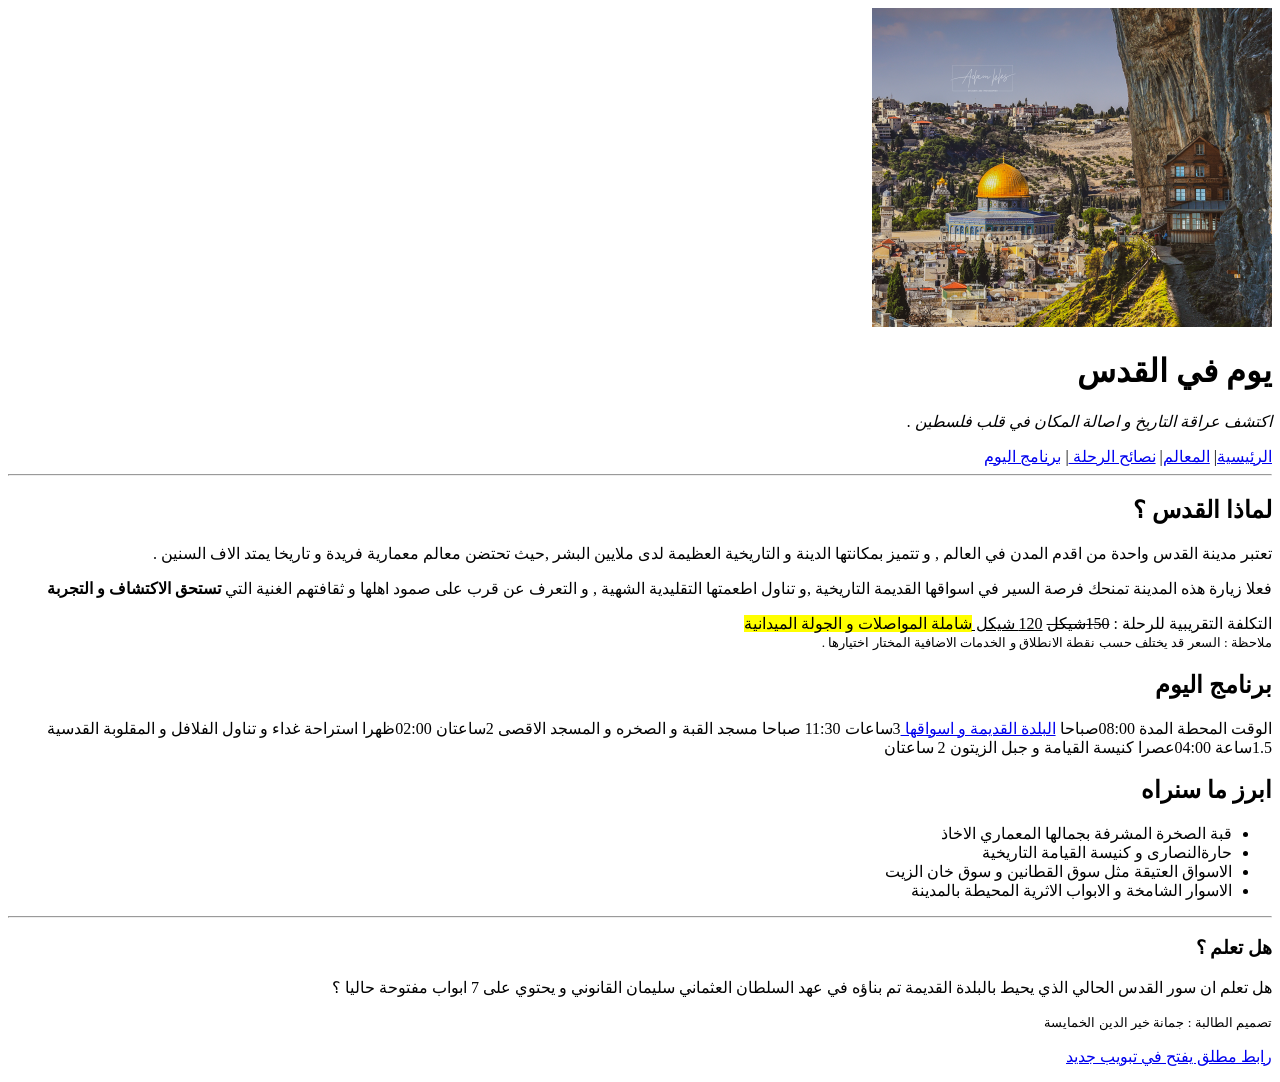
<file: index.html>
<!DOCTYPE html>
<html lang="ar"dir="rtl">
<head>
    <meta charset="UTF-8">
    <meta name="viewport" content="width=`, initial-scale=1.0">
    <title>Document</title>
</head>
<body>
     <header>
<img src="القدس (3).jpg"alt="غلاف مدينة القدس"width="400">
<h1>يوم في القدس</h1>
<p><em>اكتشف عراقة التاريخ و اصالة المكان في قلب  فلسطين . </em></p>
     </header>
         <nav>
            <a href="index.html">الرئيسية</a>|
            <a href="places.html">المعالم</a>|
            <a href="tips.html">نصائح الرحلة </a>|
            <a href="#schedule">برنامج اليوم </a>
         </nav>
<hr>
      <main>
<section id="why-visit">
    <h2>لماذا القدس ؟</h2>
    <p>تعتبر مدينة القدس واحدة من اقدم المدن في العالم , و تتميز 
        بمكانتها الدينة و التاريخية العظيمة لدى ملايين البشر ,حيث تحتضن معالم 
        معمارية فريدة و تاريخا يمتد الاف السنين . 
    </p>
    <p>فعلا زيارة هذه المدينة تمنحك فرصة 
    السير في اسواقها القديمة التاريخية ,و تناول اطعمتها التقليدية 
الشهية , و التعرف عن قرب على صمود اهلها و ثقافتهم الغنية التي <strong>تستحق الاكتشاف و التجربة </strong>
</p>
       <p>التكلفة التقريبية للرحلة :
           <del>150شيكل</del>
           <ins>120 شيكل </ins>
           <mark>شاملة المواصلات و الجولة الميدانية</mark>
           <br>
           <small>ملاحظة : السعر قد يختلف حسب نقطة الانطلاق و الخدمات الاضافية المختار
        اختيارها . 
           </small>
       </p>
</section>
<section id="schedule">
      <h2>برنامج اليوم </h2>
      <teable borde ="1">
              <thead>
<tr>
   <th>الوقت </th>
   <th>المحطة </th>
   <th>المدة</th>
</tr>
              </thead>
              <tbody>
<tr>
    <td>08:00صباحا</td>
    <td><a href="places.html#old-city">البلدة القديمة و اسواقها </a></td>
    <td>3ساعات </td>
</tr>
<tr>
    <td>11:30 صباحا </td>
    <td>مسجد القبة و الصخره و المسجد الاقصى</td>
    <td>2ساعتان </td>
</tr>
<tr>
    <td>02:00ظهرا </td>
    <td>استراحة غداء و تناول الفلافل و المقلوبة القدسية</td>
    <td>1.5ساعة</td>
</tr>
<tr>
    <td>04:00عصرا </td>
    <td>كنيسة القيامة و جبل الزيتون </td>
    <td>2 ساعتان </td>
</tr>
              </tbody>
      </teable>
</section>
<section id="highlights">
         <h2>ابرز ما سنراه </h2>
         <ul id="highlights-list">
            <li>قبة الصخرة المشرفة بجمالها المعماري الاخاذ</li>
            <li>حارةالنصارى و كنيسة القيامة التاريخية </li>
            <li>الاسواق العتيقة مثل سوق القطانين و سوق خان الزيت </li>
            <li>الاسوار الشامخة و الابواب الاثرية المحيطة  بالمدينة </li>
         </ul>
</section>
      </main>
 <hr>
 <aside>
    <h3>هل تعلم ؟</h3>
    <p>هل تعلم ان سور القدس الحالي الذي يحيط بالبلدة القديمة 
        تم بناؤه في عهد السلطان العثماني سليمان القانوني و يحتوي على 
        7 ابواب مفتوحة حاليا ؟
    </p>
 </aside>
<footer>
    <p><small>تصميم الطالبة : جمانة خير الدين الخمايسة </small></p>
    <p><a href="https://google.com"target="-blank">رابط مطلق يفتح في تبويب جديد </a></p>
</footer>

</body>
</html>
</file>
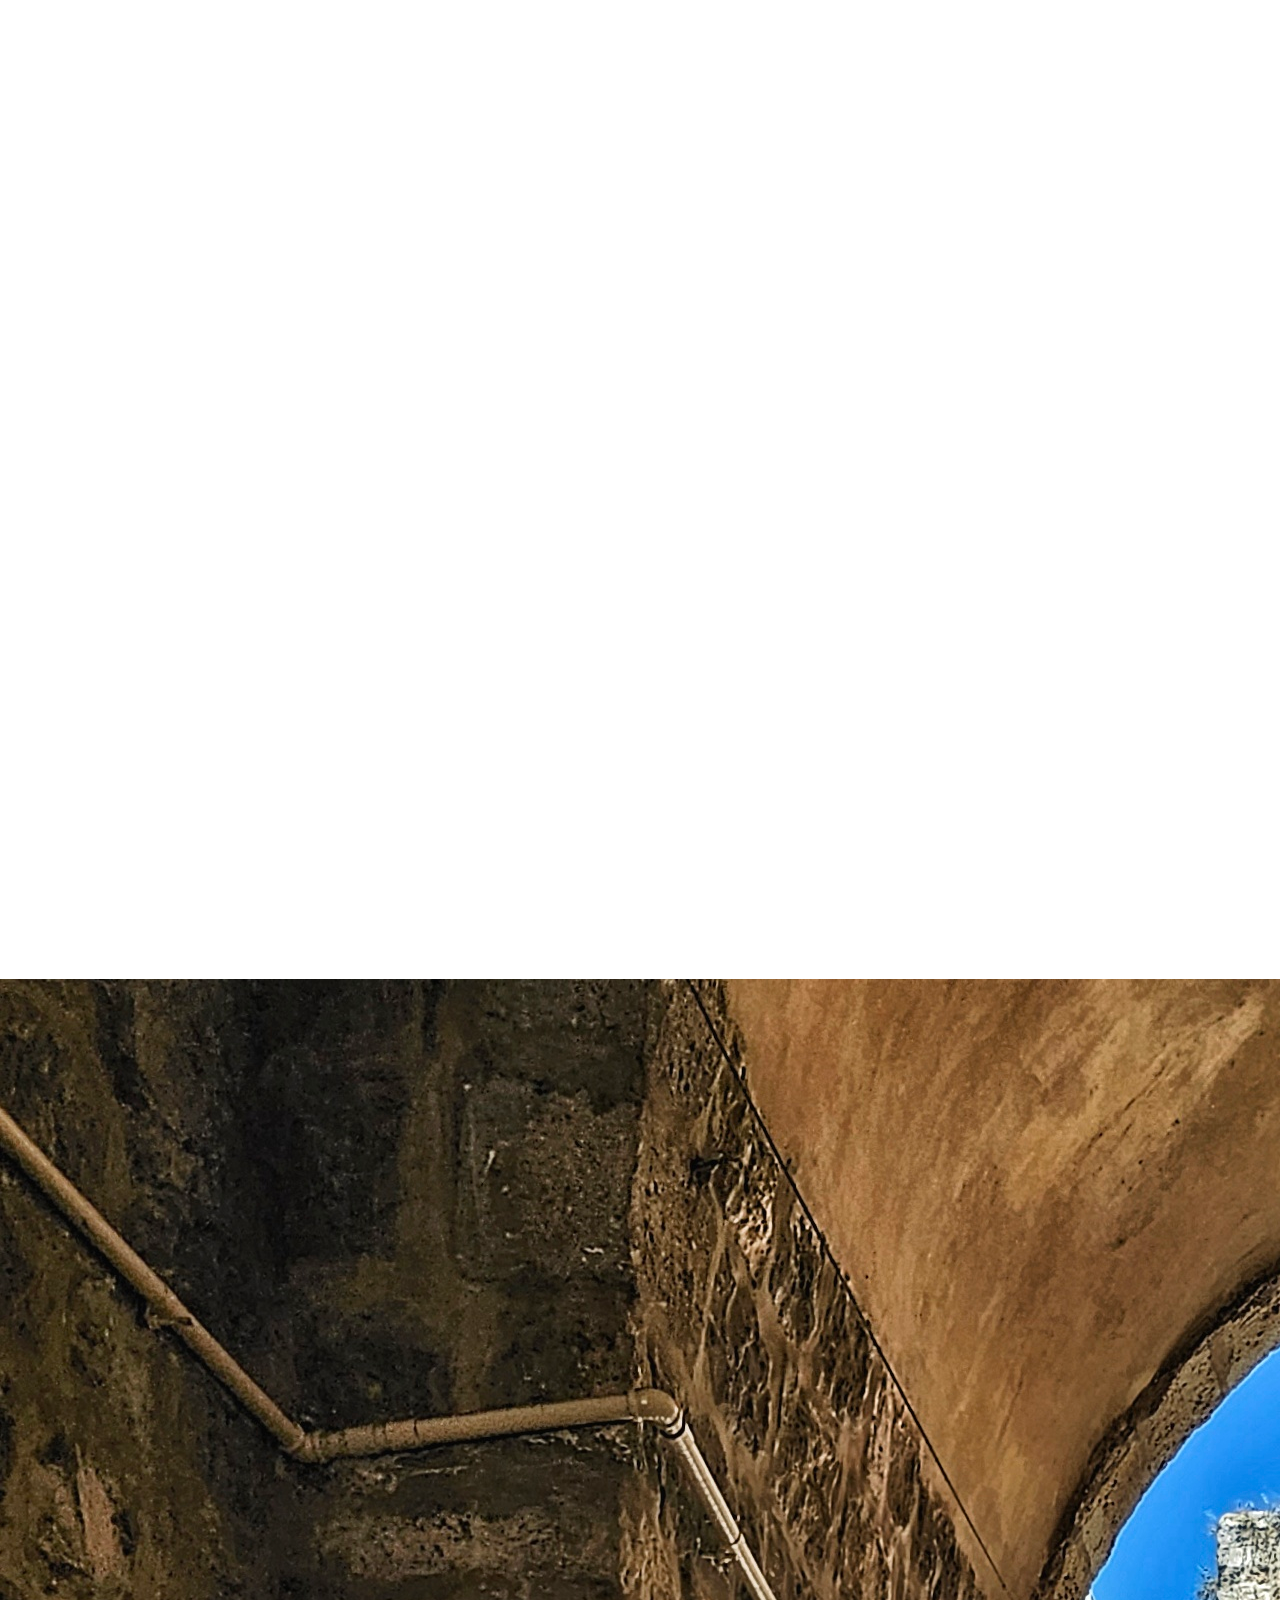
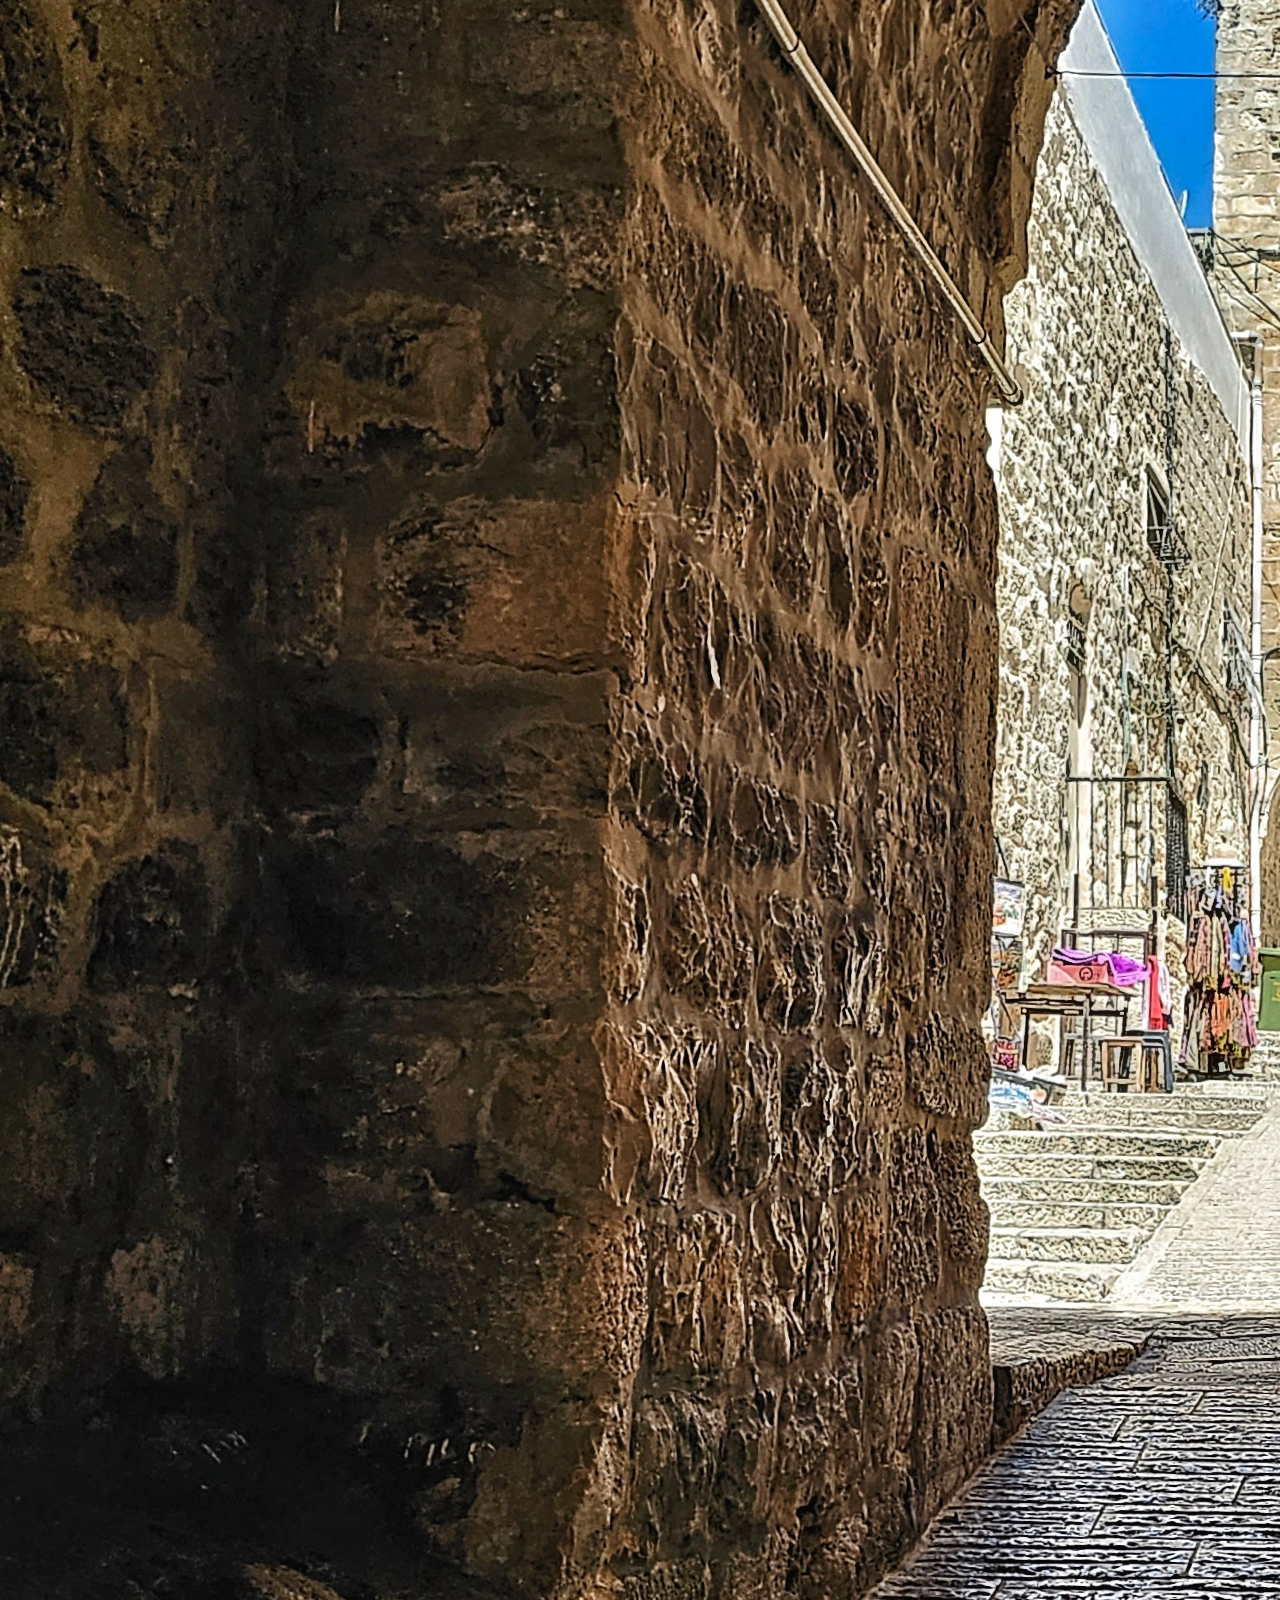
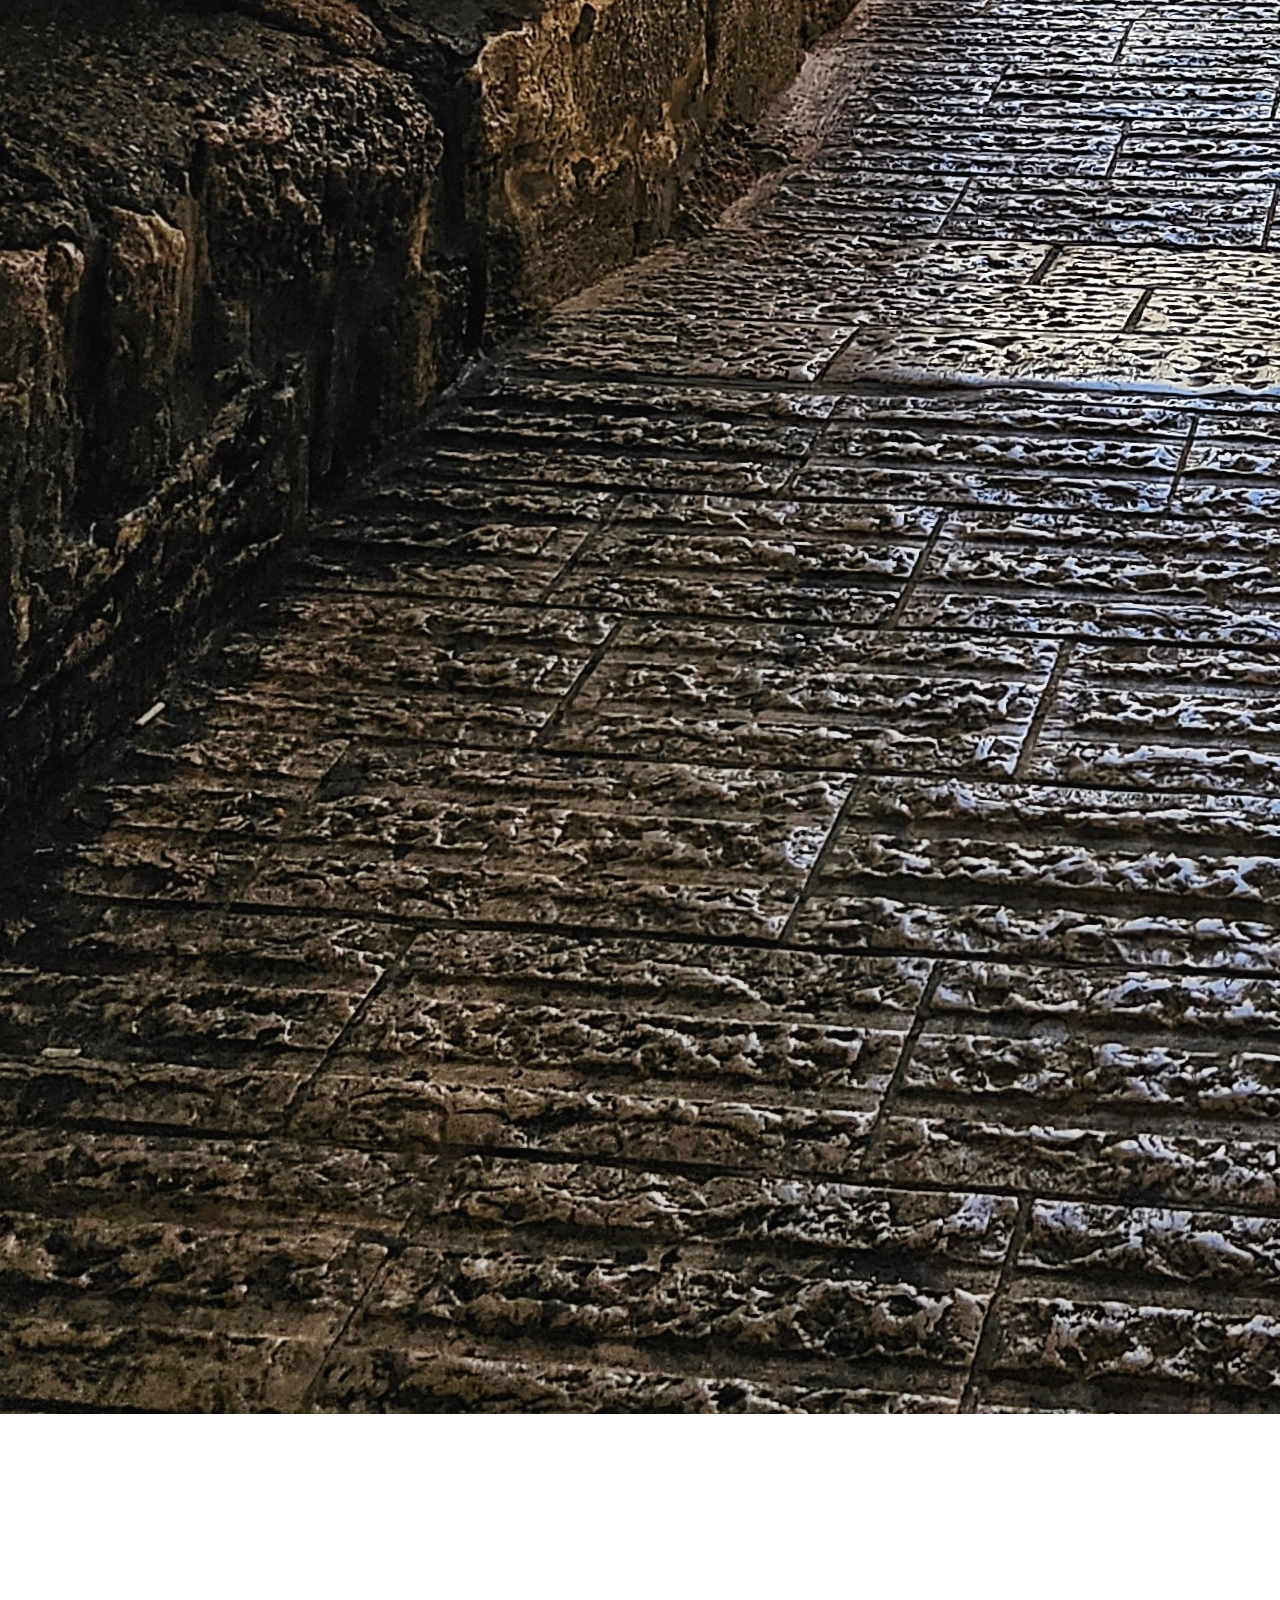
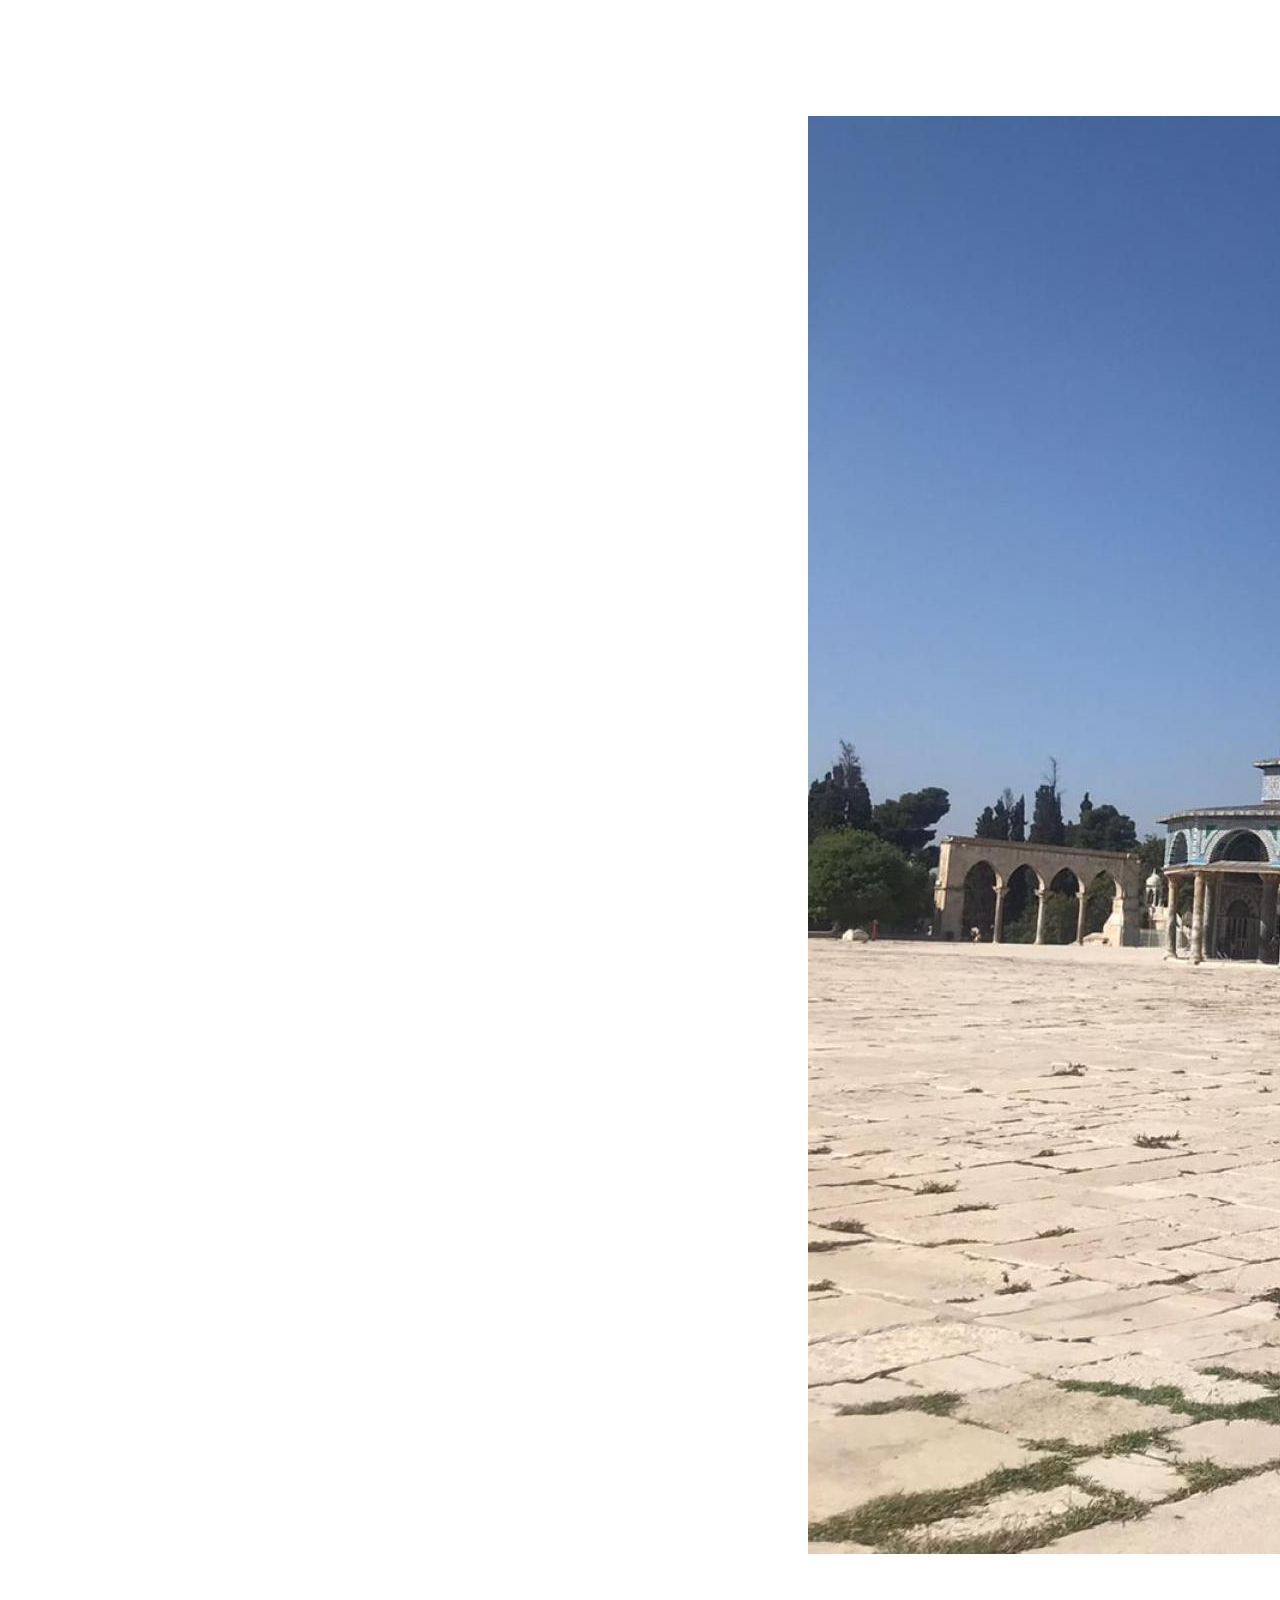
<file: places.html>
<!DOCTYPE html>
<html lang="ar"dir="rtl">
<head>
    <meta charset="UTF-8">
    <meta name="viewport" content="width=device-width, initial-scale=1.0">
    <title>Document</title>
</head>
<body>
       <header>
          <img src = "A-Rooftop-in-Jerusalem-Cover.jpg"alt="غلاف مدينة القدس"width="400">
          <h1>يوم في القدس </h1>
          <p><em>اكتشف عراقة التاريخ و اصالة المكان في قلب فلسطين</em></p>
       </header>
<nav>
    <a href="index.html">الرئيسية </a>|
    <a href="places.html">المعالم </a>|
    <a href="tips.html">نصائح الرحلة </a>|
    <a href="index.html#schedule">برنامج  اليوم </a>
</nav>
<hr>
<section id="contents">
    <h2>محتويات الصفحة </h2>
    <oi id="contents">
        <li><a href="#old-city">البلدة القديمة </a></li>
        <li><a href="#aqsa-mosque">المسجد الاقصى و قبة الصخرة</a></li>
        <li><a href="#sepulchre-church">كنيسة القيامة </a></li>
        <li><a href="#olives-mount">جبل  الزيتون </a></li>
    </oi>
</section>
<hr>
<main>
     <section id="old-city">
         <h2>1.البلدة القديمة </h2>
         <img src="من_أزقة_البلدة_القديمة_في_القدس.jpg"alt="صور ل ازقة البلده 
         القديمة في القدس ">
         <p>تتميز البلدة القديمة باسواقها المسقوفة و حاراتها التاريخية العتيقة </p>
         <p>مدة الزيارة المقترحة :<span style="font-weight: bold;color: green;">3 ساعات كاملة </span></p>
         <p>خطوات التجول داخل البلدة القديمة : </p>
         <ol>
            <li>الدخول من باب العامود و بدء الجولة. </li>
            <li>السير في سوق خان الزيت التاريخي . </li>
            <li>الوصول الى قلب الاسواق العتيقة القريبة من المسجد الاقصى . </li>
         </ol>
<p>يمكنك قراءة المزيد عنها عبر <a href="https://wikipedia.org"target="-blank">ويكيبيديا </a>. </p>

     </section>
<hr>
<section id="aqsa-mosque">
     <h2>2.المسجد الاقصى و قبة الصخرة</h2>
     <img src="1918x1438_symlink_qb_lskhr_0.jpg"alt="صورة ل المسجد الاقصى المبارك و قبة الصخرة المشرفة">
     <p>يعد المسجد الاقصى اولى القبلتين و ثالث الحرمين الشريفين . </p>
     <p>يمكنك قراءة المزيد عنها عبر <a href="https://wikipedia.org"target="-blank">ويكيبيديا</a>. </p>
</section>
<hr>
<section id="olives-mount">
     <h2>4.جبل الزيتون (طور زيتا )</h2>
     <img src="101688380335.jpeg"alt="صور ل اطلالة من جبل الزيتون على القدس ">
     <p>يقع شرق البلدة القديمة و يمنح الزائرين اطلالة بانورامية ساحرة 
        تكشف كامل المدينة . 
     </p>
     <p>يمكنك قراءة المزيد عنها عبر <a href="https://wikipedia.org"target="-blank">ويكيبيديا</a>. </p>
</section>
</main>
<hr>
<footer>
    <p><a href="#contents">العودة الى اعلى الصفحة </a></p>
    <p><small>تصميم الطالبة : جمانة خير الدين الخمايسة </small></p>
</footer>

</body>
</html>
</file>
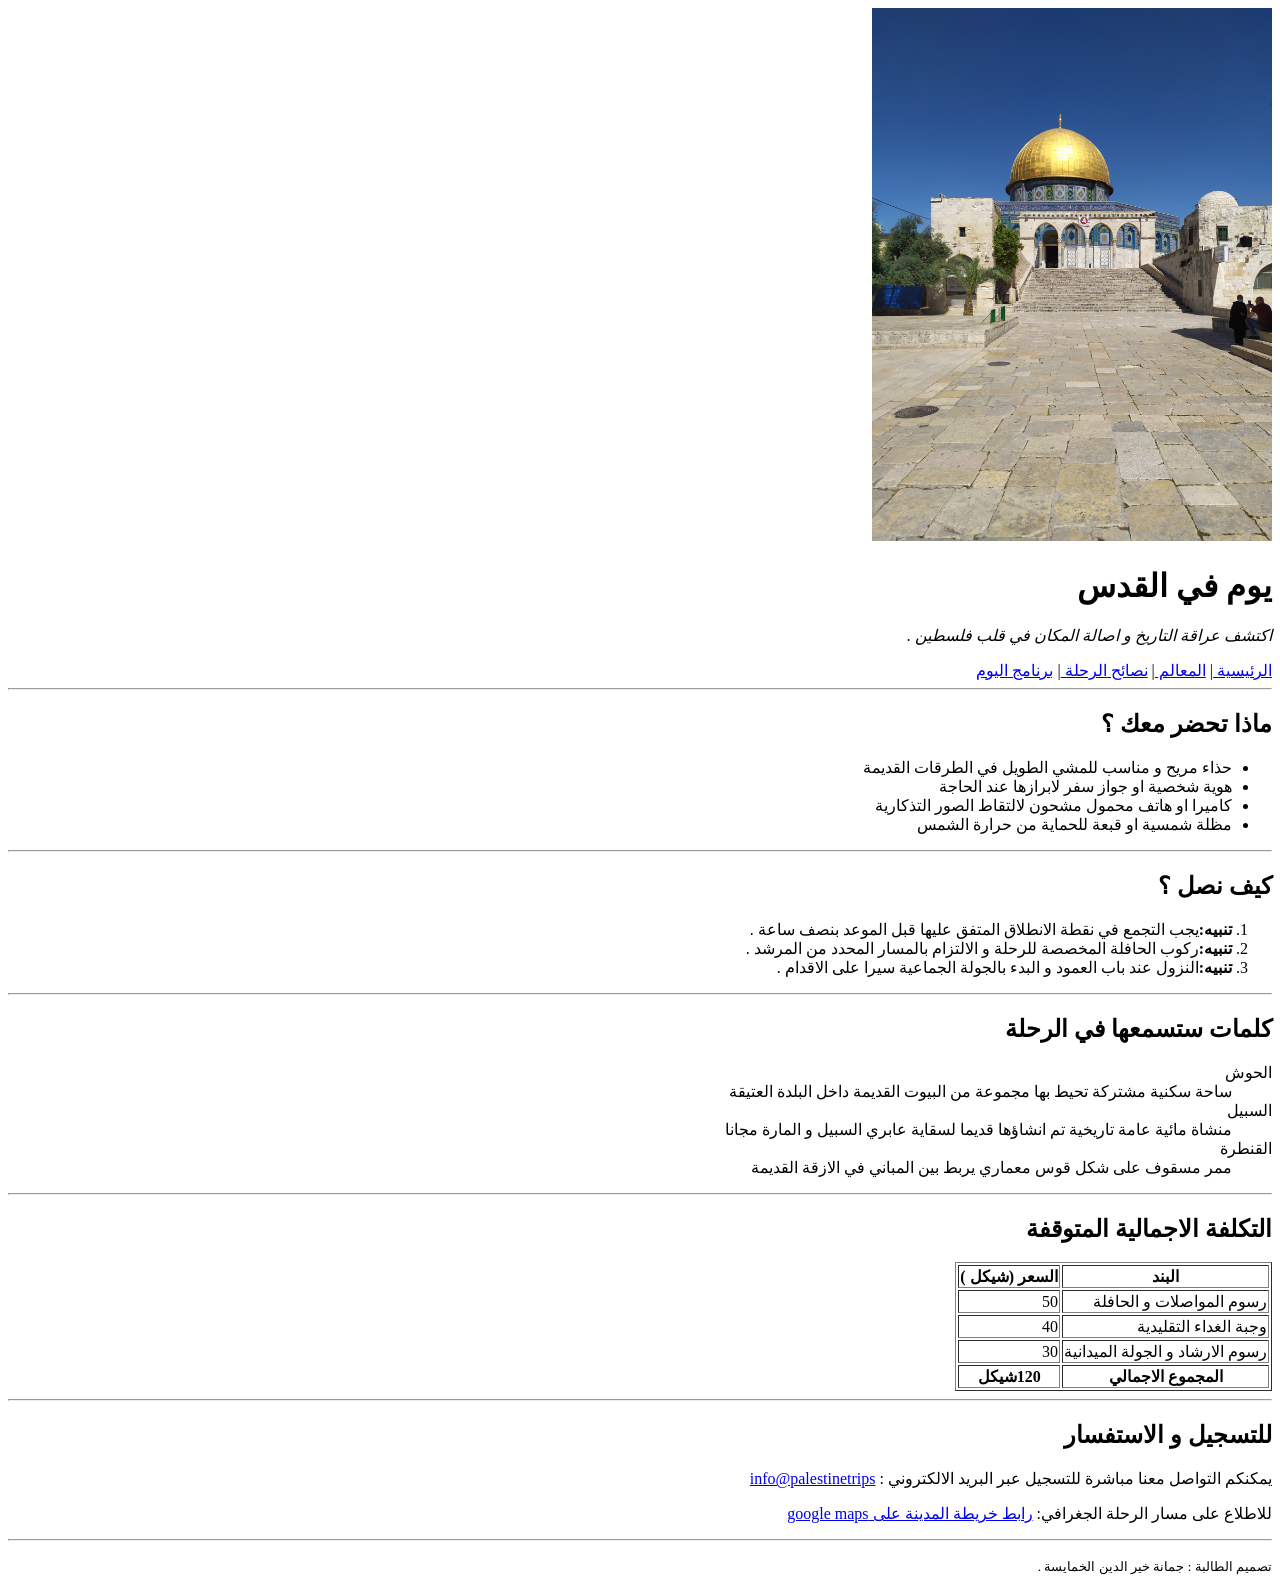
<file: tips.html>
<!DOCTYPE html>
<html lang="ar"dir="rtl">
<head>
    <meta charset="UTF-8">
    <meta name="viewport" content="width=device-width, initial-scale=1.0">
    <title>Document</title>
</head>
<body>
   
    <header>
        <img src="صورة_قبة_الصخرة_المشرفة_في_القدس.jpg"alt="غلاف مدينة القدس "width="400">
        <h1>يوم في القدس </h1>
        <p><em>اكتشف عراقة التاريخ و اصالة المكان في قلب فلسطين . </em></p>
    </header>

      <nav>
        <a href="index.html">الرئيسية </a>|
        <a href="places.html">المعالم </a>|
        <a href="tips.html">نصائح الرحلة </a>|
        <a href="index.html#schedule">برنامج اليوم </a>
      </nav>
      <hr>
<main>
     <section id="what-to-bring">
        <h2>ماذا تحضر معك ؟</h2>
        <ul>
           <li>حذاء مريح و مناسب للمشي الطويل في الطرقات القديمة </li>
           <li>هوية شخصية او جواز سفر لابرازها عند الحاجة </li>
           <li>كاميرا او هاتف محمول مشحون لالتقاط الصور التذكارية </li>
           <li>مظلة شمسية او قبعة للحماية من حرارة الشمس </li>
        </ul>
     </section>
 <hr>
 <section id="how-to-arrive">
      <h2>كيف نصل ؟</h2>
      <ol>
        <li><strong>تنبيه:</strong>يجب التجمع في نقطة الانطلاق المتفق عليها قبل الموعد بنصف ساعة . </li>
        <li><strong>تنبيه:</strong>ركوب الحافلة المخصصة للرحلة و الالتزام بالمسار المحدد من المرشد . </li>
        <li><strong>تنبيه:</strong>النزول عند باب العمود و البدء بالجولة الجماعية سيرا على الاقدام . </li>
      </ol>
 </section>
<hr>
<section id="vocabulary">
    <h2>كلمات ستسمعها في الرحلة </h2>
    <dl>
        <dt>الحوش </dt>
        <dd>ساحة سكنية مشتركة تحيط بها مجموعة من البيوت القديمة داخل البلدة العتيقة</dd>
       
       <dt>السبيل </dt>
       <dd>منشاة مائية عامة تاريخية تم انشاؤها قديما لسقاية عابري السبيل و المارة مجانا </dd>

       <dt>القنطرة </dt>
       <dd>ممر مسقوف على شكل قوس معماري يربط بين المباني في الازقة القديمة </dd>

    </dl>
</section>
<hr>
<section id="costs">
     <h2>التكلفة الاجمالية المتوقفة </h2>
     <table border="1">
        <thead>
            <tr>
                <th>البند </th>
                <th>السعر (شيكل )</th>
            </tr>
        </thead>
       <tbody>
          <tr>
            <td>رسوم المواصلات و الحافلة </td>
            <td>50</td>
          </tr>
          <tr>
            <td>وجبة الغداء التقليدية </td>
            <td>40</td>
          </tr>
          <tr>
            <td>رسوم الارشاد و الجولة الميدانية </td>
            <td>30</td>
          </tr>
          <tr>
            <th>المجموع الاجمالي </th>
            <th>120شيكل </th>
          </tr>
       </tbody>
     </table>
</section>

<hr>
<section id="contact">
       <h2>للتسجيل و الاستفسار </h2>
       <p>يمكنكم التواصل معنا مباشرة للتسجيل  عبر البريد الالكتروني :
           <a href="mailto:info@palestinetrips.com">info@palestinetrips</a>
      </p>
      <p>للاطلاع على مسار الرحلة الجغرافي:
        <a href="https://google.com"target="-blank"title="اضغط للانتقال الى خريطة القدس على google maps ">
            رابط خريطة المدينة على google maps
        </a>
      </p>
</section>
</main>
<hr>
<footer>
    <p><small>تصميم الطالبة : جمانة خير الدين الخمايسة . 
    </small></p>
</footer>

</body>
</html>
</file>
